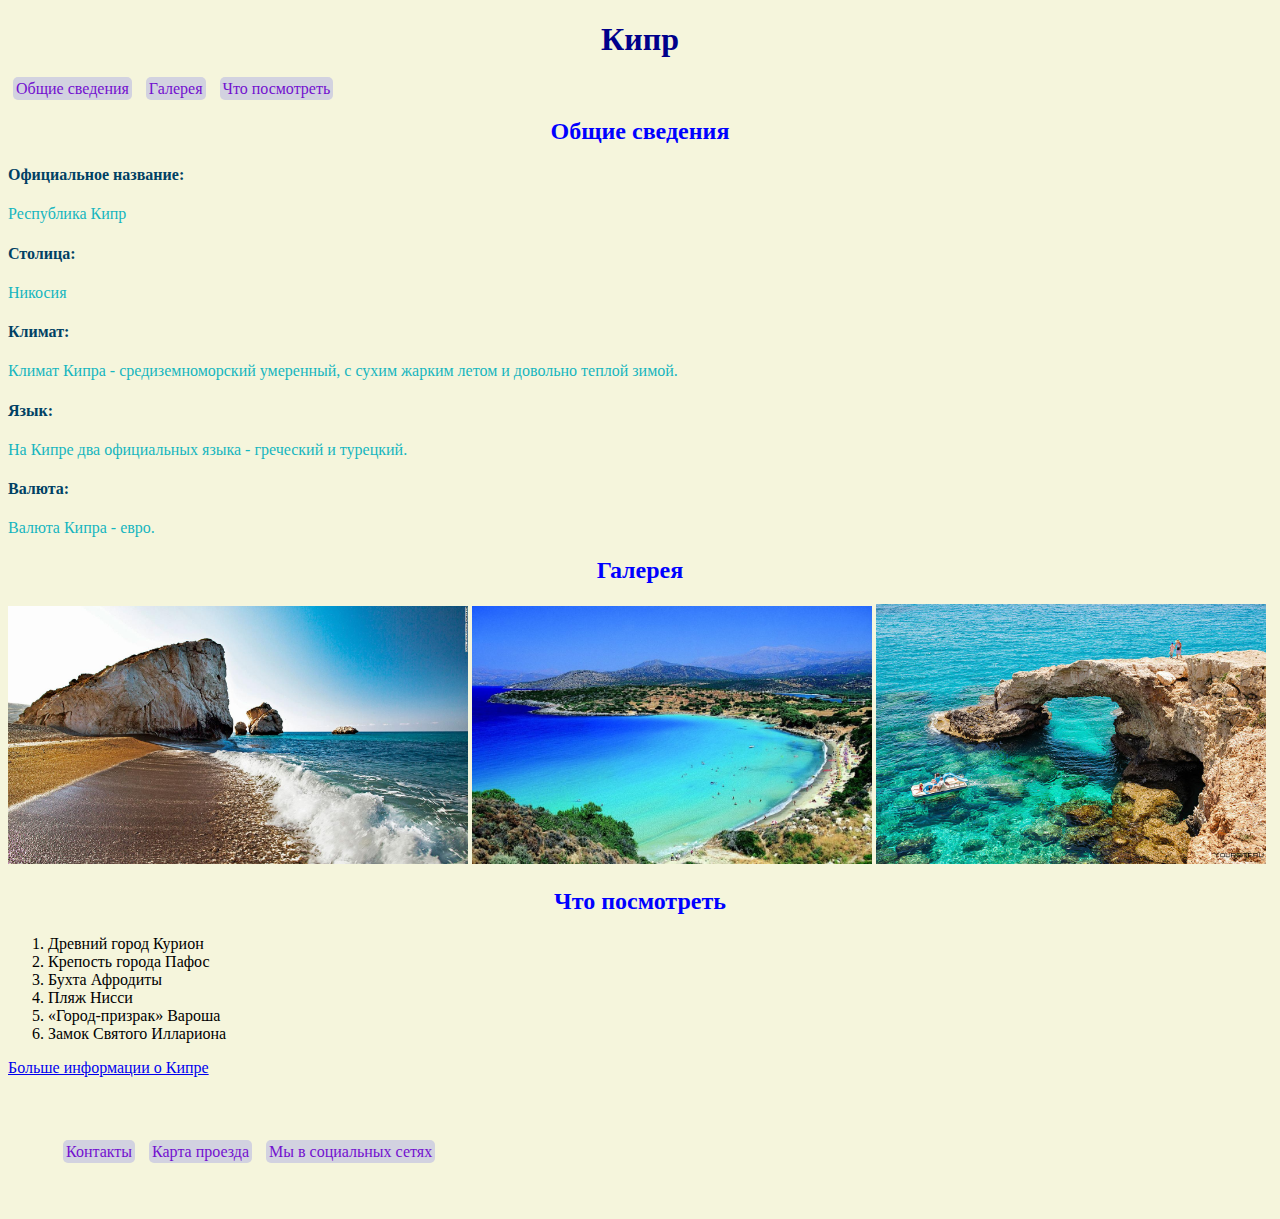
<file: index.html>
<!DOCTYPE html>
<html lang="ru">
<head>
    <meta charset="UTF-8">
    <title>Путешествия</title>
    <link rel="stylesheet" href="style/style.css">
</head>

<body>
    <header>
    <h1>Кипр</h1>
    <nav>
        <a href="index.html">Общие сведения</a>
        <a href="index.html">Галерея</a>
        <a href="index.html">Что посмотреть</a>
    </nav>
</header>

    <h2>Общие сведения</h2>
    <h4>Официальное название:</h4> 
        <p> Республика Кипр</p>
    <h4>Столица:</h4> 
        <p> Никосия</p>
    <h4>Климат:</h4> 
        <p> Климат Кипра  - средиземноморский умеренный, с сухим жарким летом и довольно теплой зимой.
        </p>
    <h4>Язык:</h4> 
        <p> На Кипре два официальных языка - греческий и турецкий.
        </p>
    <h4>Валюта:</h4> 
        <p> Валюта Кипра - евро.
        </p>
    <h2>Галерея</h2>
<p>
<img src="img/cyprus.jpg" alt="" width="460">
<img src="img/Kipr-2.jpg" alt="" width="400">
<img src="img/kipr-aiya-napa.jpg" alt="" width="390">
</p>
    <h2>Что посмотреть</h2>
<p>
    <ol>
    <li>Древний город Курион</li>
    <li>Крепость города Пафос</li>
    <li>Бухта Афродиты</li>
    <li>Пляж Нисси</li>
    <li>«Город-призрак» Вароша</li>
    <li>Замок Святого Иллариона</li>
    </ol>
</p>
<p>
    <a href="https://ru.wikipedia.org/wiki/%D0%A0%D0%B5%D1%81%D0%BF%D1%83%D0%B1%D0%BB%D0%B8%D0%BA%D0%B0_%D0%9A%D0%B8%D0%BF%D1%80">Больше информации о Кипре</a>
</p>
   </body>

<footer>
    <nav>
        <a href="index.html">Контакты</a>
        <a href="index.html">Карта проезда</a>
        <a href="index.html">Мы в социальных сетях</a>
    </nav>
</footer>

</html>
</file>
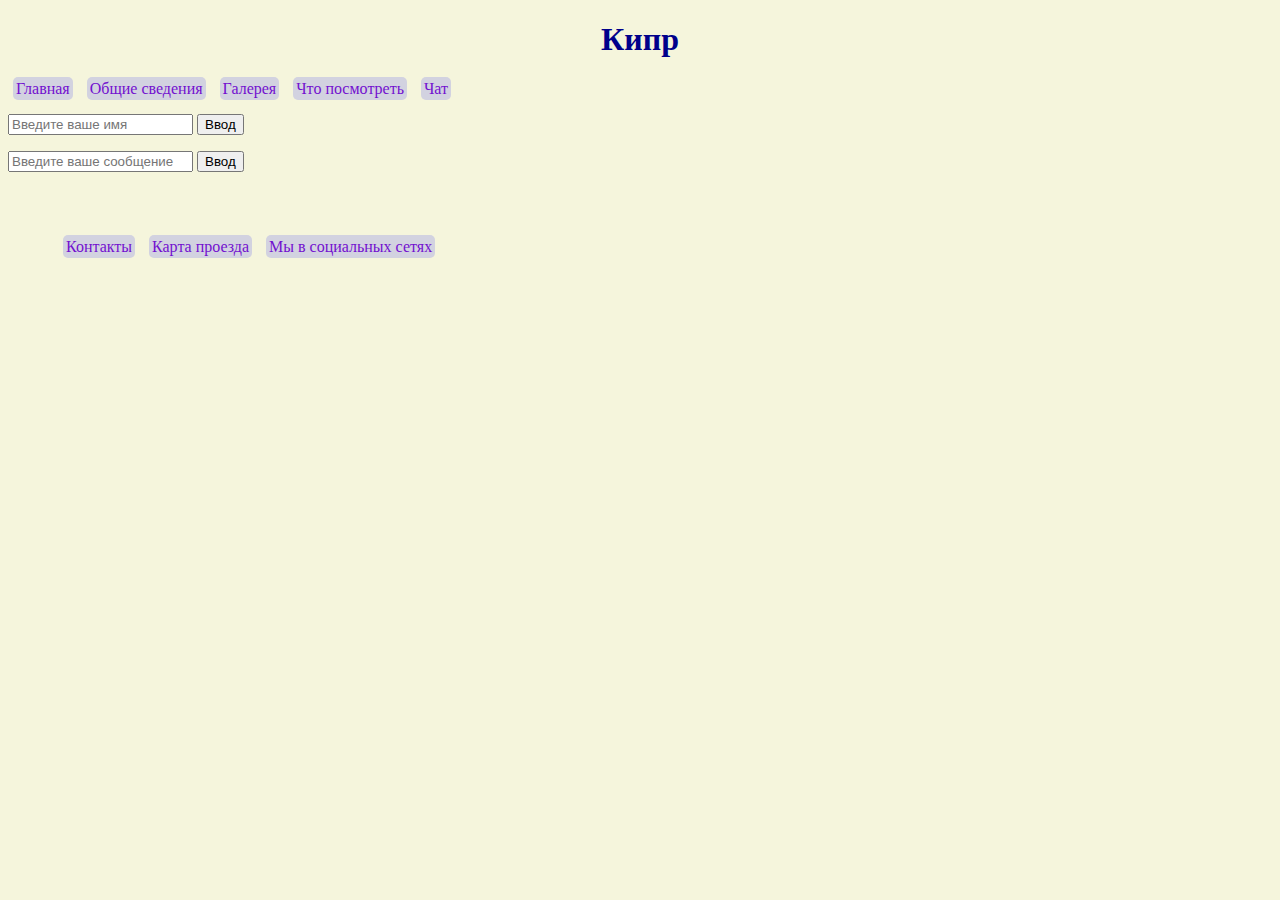
<file: chat.html>
<!DOCTYPE html>
<html lang="ru">
<head>
    <meta charset="UTF-8">
    <title>Путешествия</title>
    <link rel="stylesheet" href="style/style.css">
    <script defer src="js/app.js"></script>
</head>

<body>
    <header>
    <h1>Кипр</h1>
    <nav>
        <a href="index.html">Главная</a>
        <a href="index.html">Общие сведения</a>
        <a href="image.html">Галерея</a>
        <a href="view.html">Что посмотреть</a>
        <a href="chat.html">Чат</a>
    </nav>
    </header>
<p>
<input type="text" placeholder="Введите ваше имя" id="username">
<button onclick="app()"> Ввод</button> 
<br>
<span id="result"></span>
</p>

<p>
<input type="text" placeholder="Введите ваше сообщение" id="massage">
<button onclick="chat()"> Ввод</button> 
<br>
<span id="result1"></span> 
</p>

</body>

<footer>
    <nav>
        <a href="index.html">Контакты</a>
        <a href="index.html">Карта проезда</a>
        <a href="index.html">Мы в социальных сетях</a>
    </nav>
</footer>

</html>
</file>
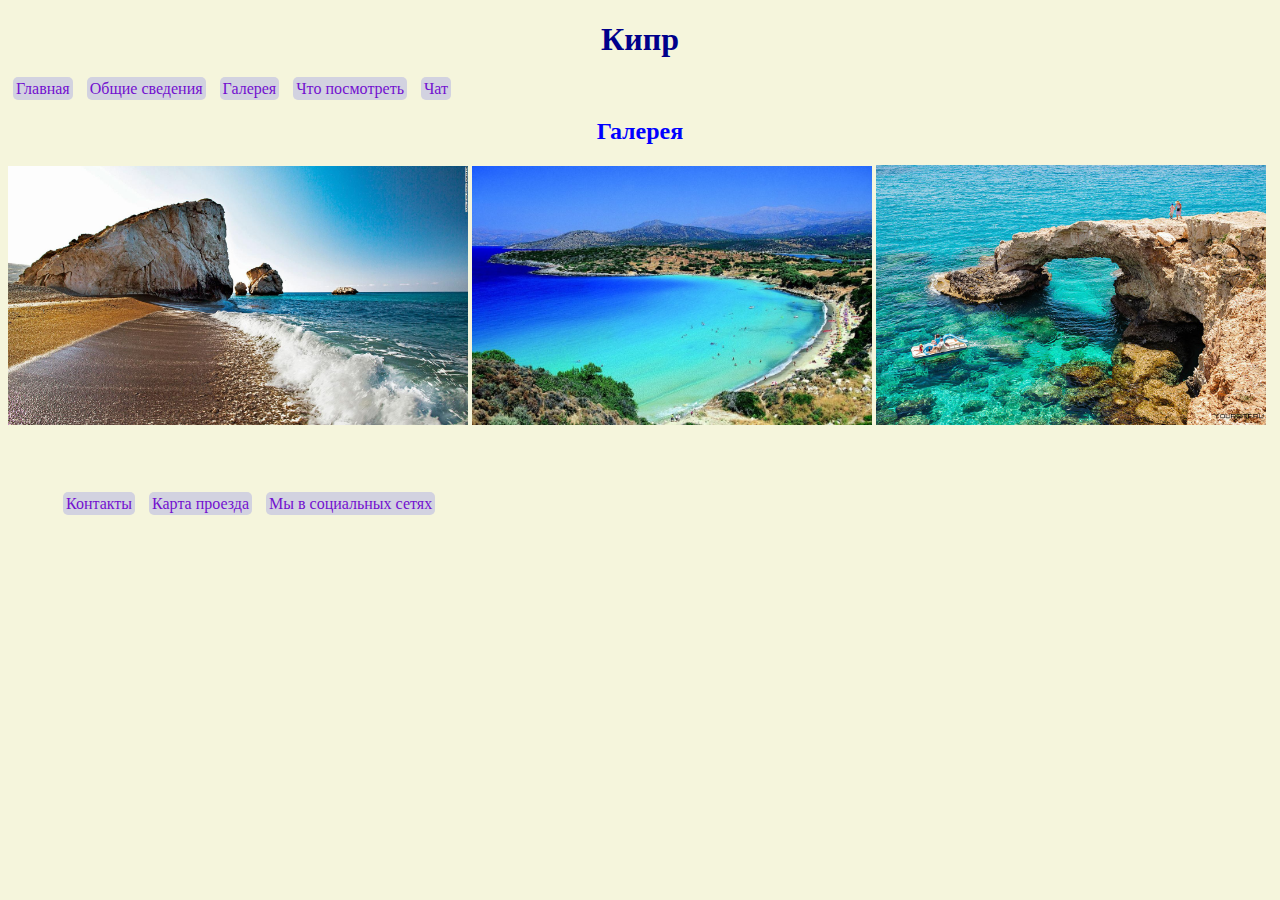
<file: image.html>
<!DOCTYPE html>
<html lang="ru">
<head>
    <meta charset="UTF-8">
    <title>Путешествия</title>
    <link rel="stylesheet" href="style/style.css">
    <script src="js/app.js"></script>
</head>

<body>
    <header>
    <h1>Кипр</h1>
    <nav>
        <a href="index.html">Главная</a>
        <a href="index.html">Общие сведения</a>
        <a href="image.html">Галерея</a>
        <a href="view.html">Что посмотреть</a>
        <a href="chat.html">Чат</a>

    </nav>
</header>
    <h2>Галерея</h2>
<p>
<img src="img/cyprus.jpg" alt="" width="460">
<img src="img/Kipr-2.jpg" alt="" width="400">
<img src="img/kipr-aiya-napa.jpg" alt="" width="390">
</p>
    
   </body>

<footer>
    <nav>
        <a href="index.html">Контакты</a>
        <a href="index.html">Карта проезда</a>
        <a href="index.html">Мы в социальных сетях</a>
    </nav>
</footer>

</html>
</file>
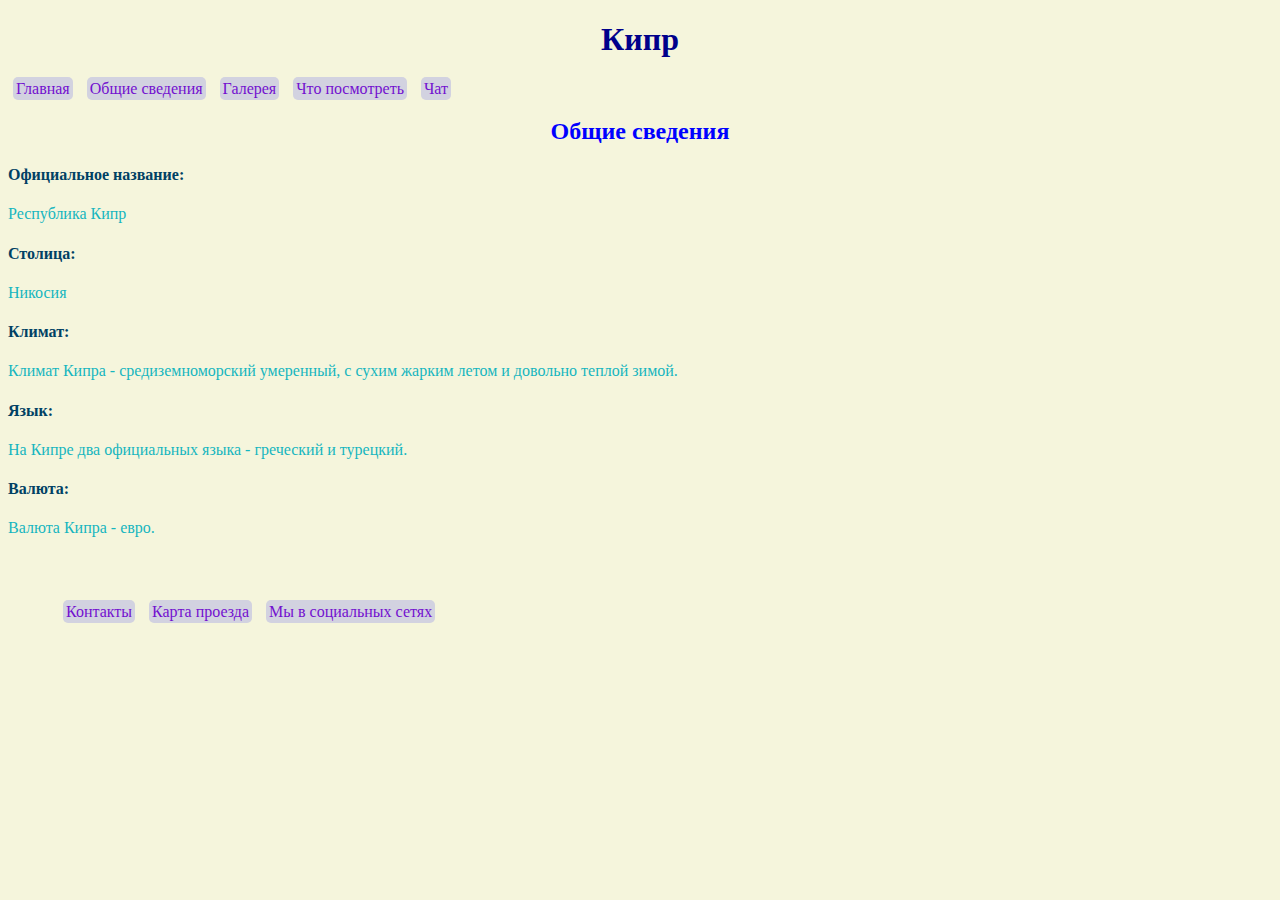
<file: main.html>
<!DOCTYPE html>
<html lang="ru">
<head>
    <meta charset="UTF-8">
    <title>Путешествия</title>
    <link rel="stylesheet" href="style/style.css">
    <script src="js/app.js"></script>
</head>

<body>
    <header>
    <h1>Кипр</h1>
    <nav>
        <a href="index.html">Главная</a>
        <a href="index.html">Общие сведения</a>
        <a href="image.html">Галерея</a>
        <a href="view.html">Что посмотреть</a>
        <a href="chat.html">Чат</a>

    </nav>
</header>

    <h2>Общие сведения</h2>
    <h4>Официальное название:</h4> 
        <p> Республика Кипр</p>
    <h4>Столица:</h4> 
        <p> Никосия</p>
    <h4>Климат:</h4> 
        <p> Климат Кипра  - средиземноморский умеренный, с сухим жарким летом и довольно теплой зимой.
        </p>
    <h4>Язык:</h4> 
        <p> На Кипре два официальных языка - греческий и турецкий.
        </p>
    <h4>Валюта:</h4> 
        <p> Валюта Кипра - евро.
        </p>
    
<footer>
    <nav>
        <a href="index.html">Контакты</a>
        <a href="index.html">Карта проезда</a>
        <a href="index.html">Мы в социальных сетях</a>
    </nav>
</footer>

</html>
</file>
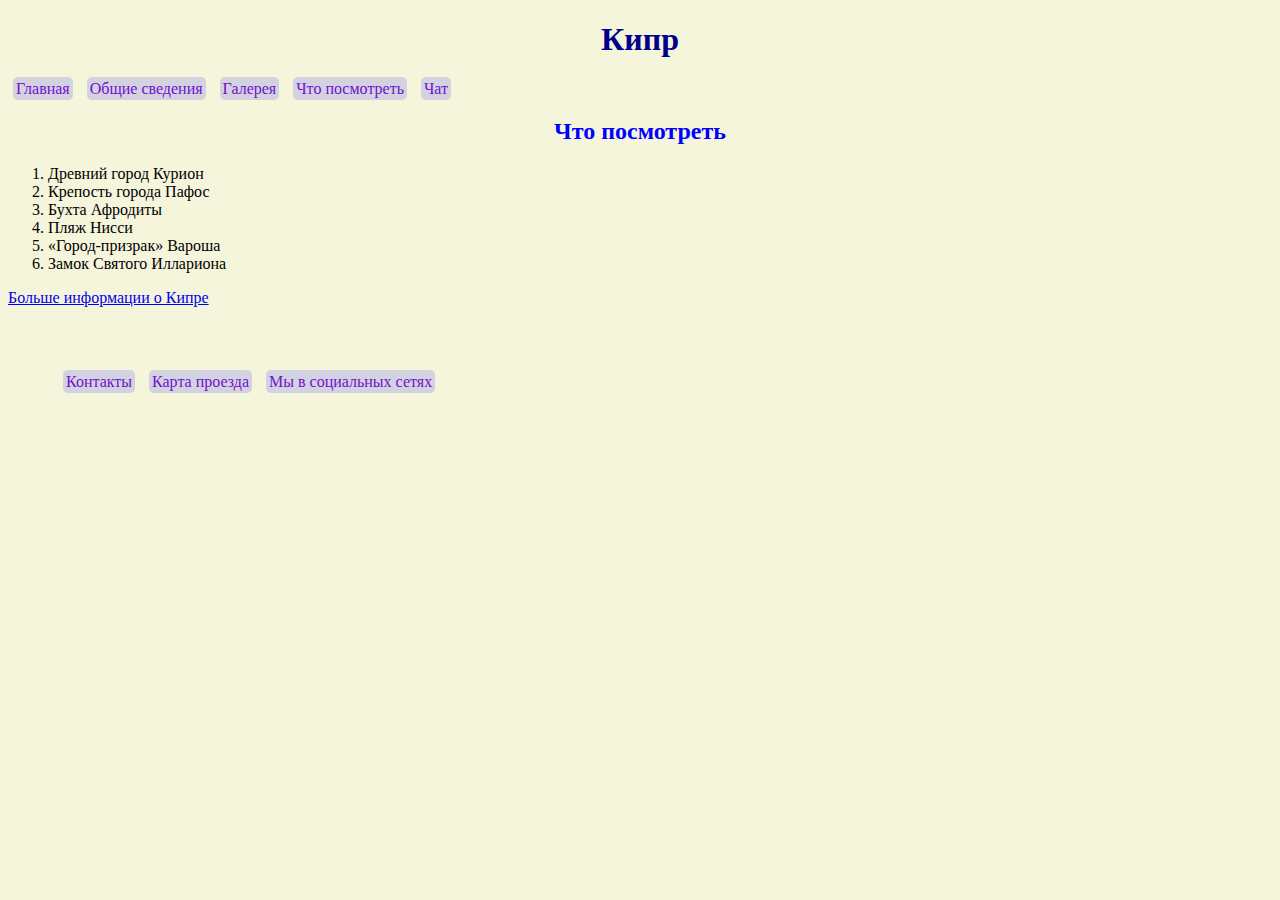
<file: view.html>
<!DOCTYPE html>
<html lang="ru">
<head>
    <meta charset="UTF-8">
    <title>Путешествия</title>
    <link rel="stylesheet" href="style/style.css">
    <script src="js/app.js"></script>
</head>

<body>
    <header>
    <h1>Кипр</h1>
    <nav>
        <a href="index.html">Главная</a>
        <a href="main.html">Общие сведения</a>
        <a href="image.html">Галерея</a>
        <a href="view.html">Что посмотреть</a>
        <a href="chat.html">Чат</a>

    </nav>
</header>

<h2>Что посмотреть</h2>
<p>
    <ol>
    <li>Древний город Курион</li>
    <li>Крепость города Пафос</li>
    <li>Бухта Афродиты</li>
    <li>Пляж Нисси</li>
    <li>«Город-призрак» Вароша</li>
    <li>Замок Святого Иллариона</li>
    </ol>
</p>
<p>
    <a href="https://ru.wikipedia.org/wiki/%D0%A0%D0%B5%D1%81%D0%BF%D1%83%D0%B1%D0%BB%D0%B8%D0%BA%D0%B0_%D0%9A%D0%B8%D0%BF%D1%80">Больше информации о Кипре</a>
</p>
   </body>

<footer>
    <nav>
        <a href="index.html">Контакты</a>
        <a href="index.html">Карта проезда</a>
        <a href="index.html">Мы в социальных сетях</a>
    </nav>
</footer>

</html>
</file>
<file: style/style.css>
body {
    background-color: beige;
}

h1 {
    color: darkblue;
    text-align: center;
}

nav a {
    margin: 5px;
    color: rgb(115, 16, 207);
    text-decoration: none;
    padding: 3px;
    border-radius: 5px;
    background-color: rgb(210, 210, 224);
}

nav a:hover {
    background-color: darkorchid;
    color:blanchedalmond;
}

main {
    background-color: bisque;
    padding: 10px;
    overflow: hidden;
}

h2 {
    color: blue;
    text-align: center;
}

h4 {
    color: rgb(0, 65, 100);
}

p {
    color: rgb(21, 182, 191);
}

footer {
    padding: 50px;
    overflow: hidden;
}
</file>
